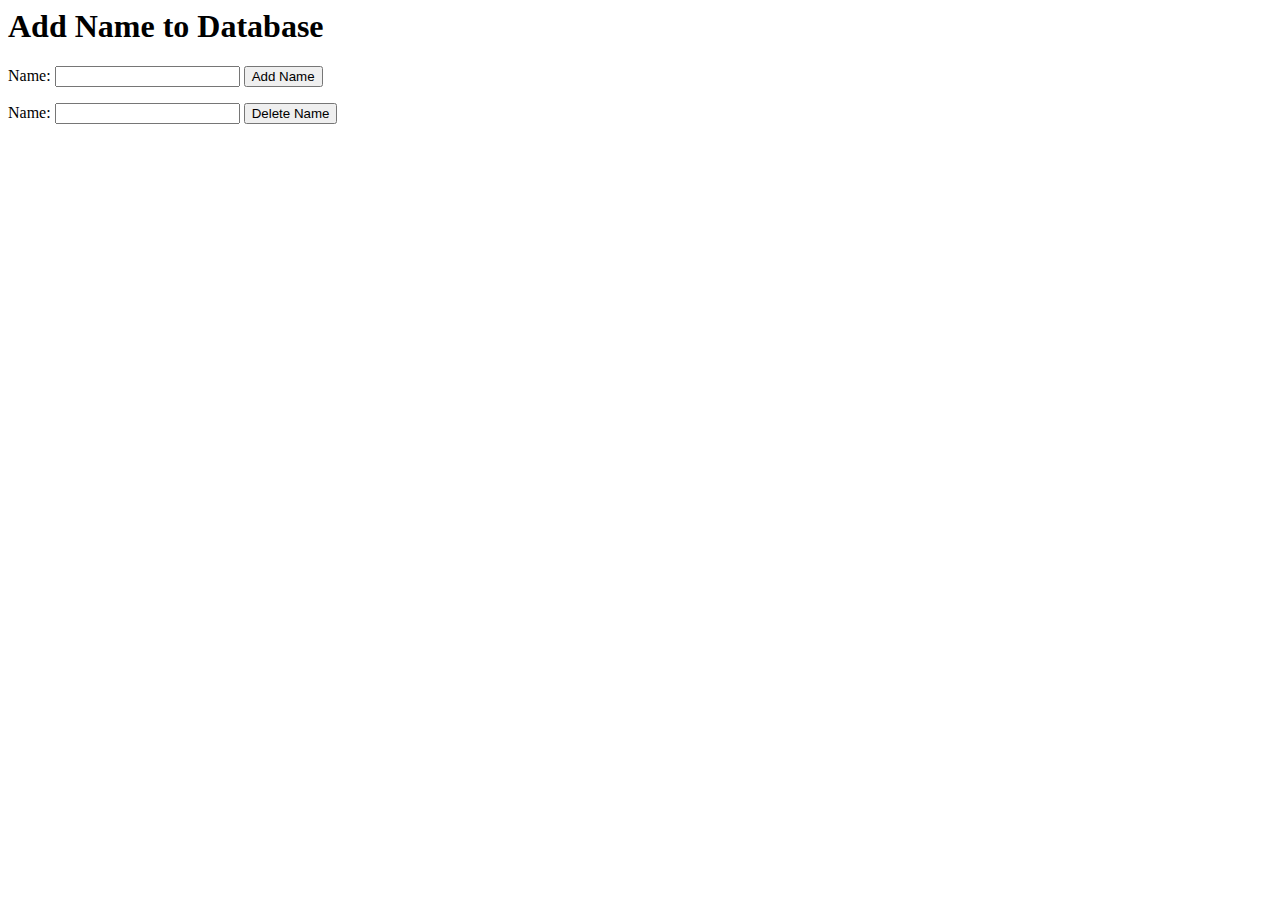
<file: templates/index.html>
<html>
  <head>
    <title>Add Name to Database</title>
  </head>
  <body>
    <h1>Add Name to Database</h1>
    <form action="/add-name" method="post">
      <label for="name">Name:</label>
      <input type="text" id="name" name="name" />
      <input type="submit" value="Add Name" />
    </form>
    <form action="/delete-name" method="post">
      <label for="name">Name:</label>
      <input type="text" id="name" name="name" />
      <input type="submit" value="Delete Name" />
    </form>
  </body>
</html>
</file>
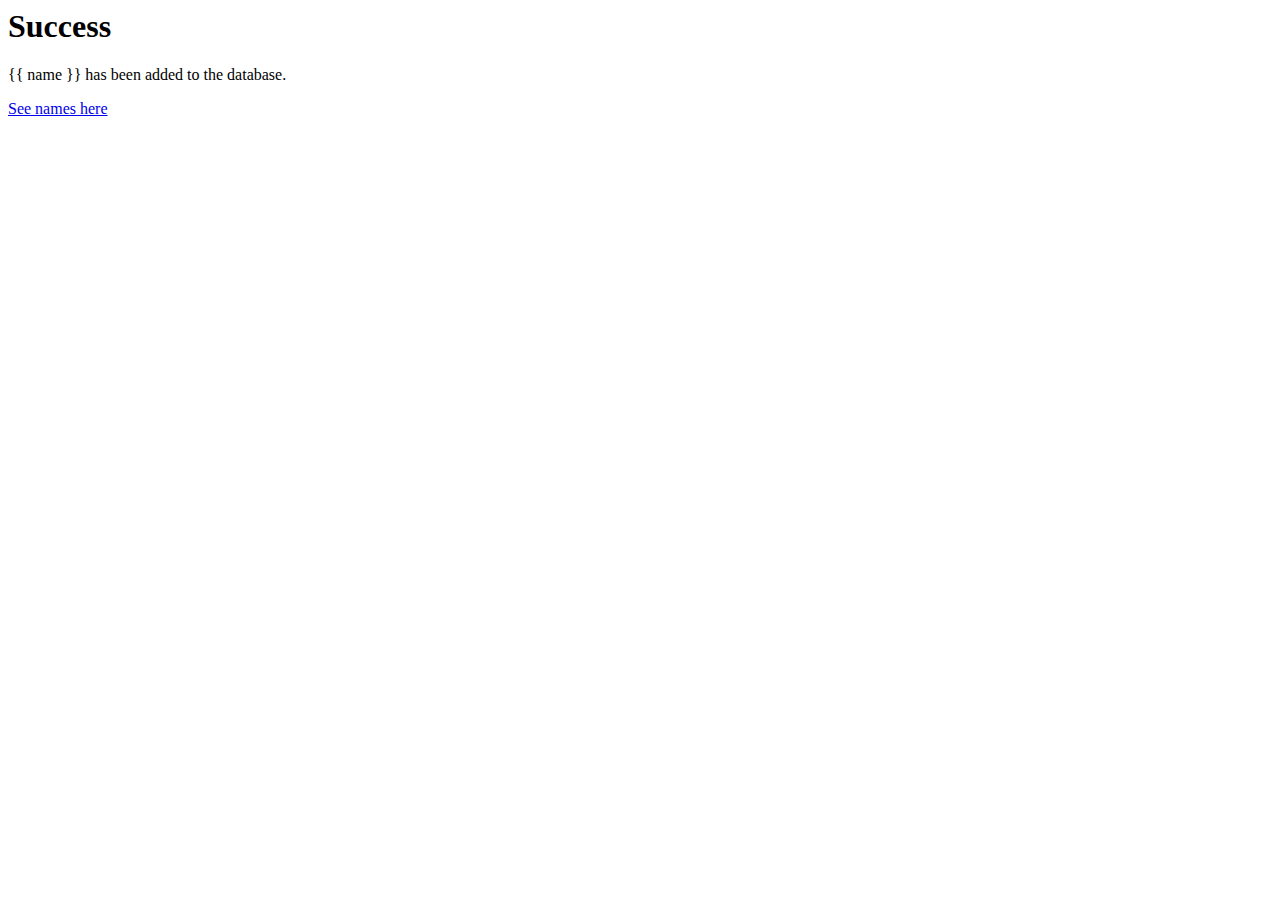
<file: templates/add-name-success.html>
<html>
  <head>
    <title>Success</title>
  </head>
  <body>
    <h1>Success</h1>
    <p>{{ name }} has been added to the database.</p>
    <p><a href="/names">See names here</a></p>
  </body>
</html>
</file>
